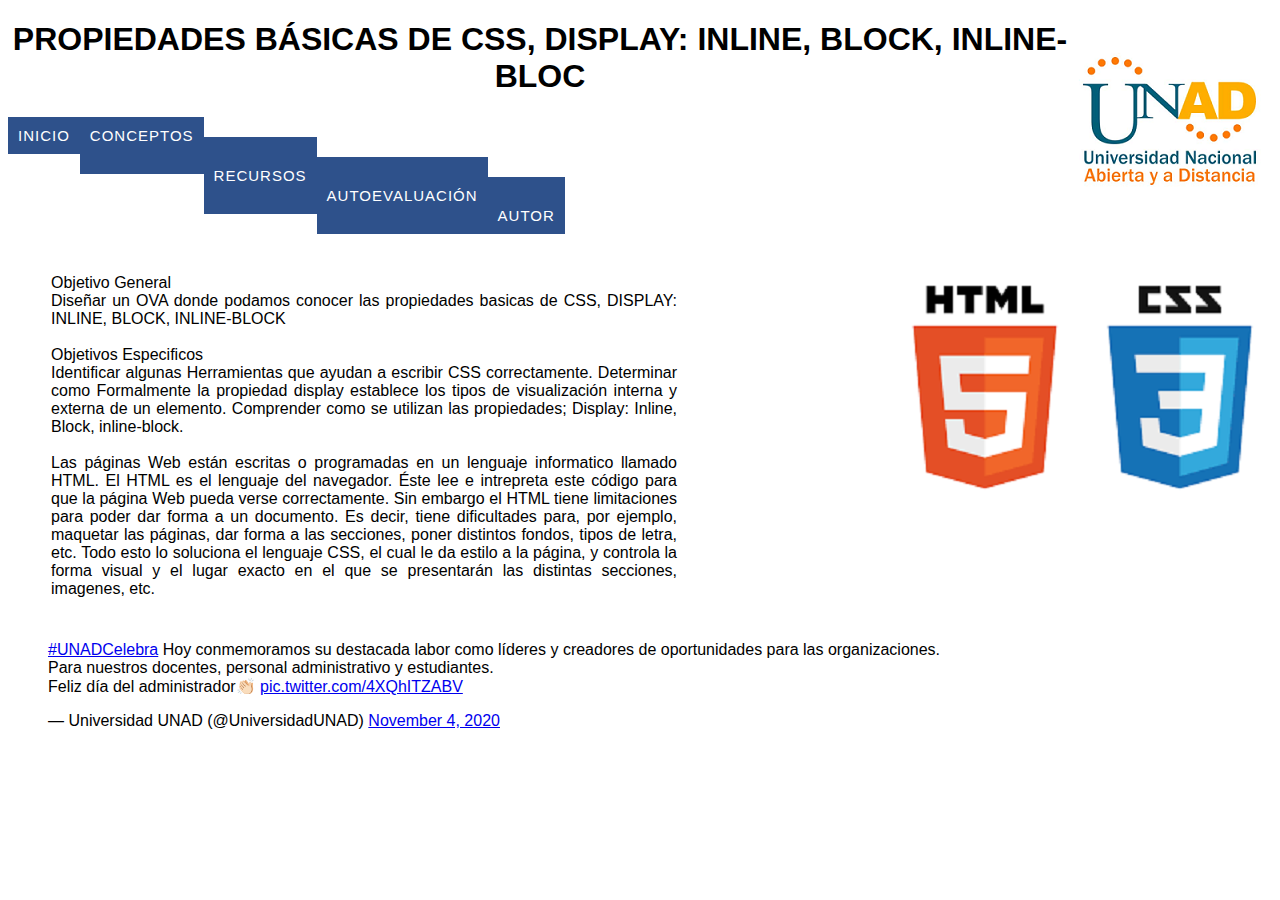
<file: index.html>
<!DOCTYPE html>
<html lang="en">
<head>
    <meta charset="UTF-8">
    <meta name="viewport" content="width=device-width, initial-scale=1.0">
    <title>Document</title>
    <link rel="stylesheet" href="Estilos.css">
</head>
<body>
    <p>
    <img src="logo-universidad-nacional-abierta-y-a-distancia.png" align="right">
    <h1 class="titulo"> PROPIEDADES BÁSICAS DE CSS, DISPLAY: INLINE, BLOCK, INLINE-BLOC </h1>
    </p>
    
    <nav id="menu">
        <ul>
        <li><a href="inicio.html">Inicio</a></li>
        <li><a href="#">Conceptos</a>
        <ul><li><a href="conceptos01.html">Conceptos I</a></li>
            <li><a href="conceptos02.html">Conceptos II</li></ul>
        </li>
        <li><a href="#">Recursos</a>
        <ul><li><a href="recursos01.html">Recursos I</a></li>
            <li><a href="recursos02.html">Recursos II</li></ul>
        </li>
        <li><a href="#">Autoevaluación</a>
        <ul><li><a href="autoevaluacion.html">Autoevaluación I</a></li>
            <li><a href="autoevaluacion02.html">Autoevaluación II</li></ul>
        </li>
        <li><a href="autor.html">Autor</a></li>
    </ul>
    </nav>
    <br><br><br>
                   
    
    <table class="tabla">
        <p>
            <img src="html_css_1.png" align="right">
        <tr>
            <td>
                Objetivo General
                <br>
                Diseñar un OVA donde podamos conocer las propiedades basicas de CSS, DISPLAY: INLINE, BLOCK, INLINE-BLOCK
                <br><br>

                Objetivos Especificos
                <br>
                Identificar algunas Herramientas que ayudan a escribir CSS correctamente.
                Determinar como Formalmente la propiedad display establece los tipos de visualización interna y externa de un elemento.
                Comprender como se utilizan las propiedades; Display: Inline, Block, inline-block.
                <br><br>

                Las páginas Web están escritas o programadas en un lenguaje informatico llamado HTML. El HTML es el lenguaje del navegador. Éste lee e intrepreta este código para que la página Web pueda verse correctamente.

Sin embargo el HTML tiene limitaciones para poder dar forma a un documento. Es decir, tiene dificultades para, por ejemplo, maquetar las páginas, dar forma a las secciones, poner distintos fondos, tipos de letra, etc. Todo esto lo soluciona el lenguaje CSS, el cual le da estilo a la página, y controla la forma visual y el lugar exacto en el que se presentarán las distintas secciones, imagenes, etc.
                

            </td>
        </tr>
    </table>
    <p>
    <aside>
        <blockquote class="twitter-tweet"><p lang="es" dir="ltr"><a href="https://twitter.com/hashtag/UNADCelebra?src=hash&amp;ref_src=twsrc%5Etfw">#UNADCelebra</a> Hoy conmemoramos su destacada labor como líderes y creadores de oportunidades para las organizaciones.<br>Para nuestros docentes, personal administrativo y estudiantes.<br>Feliz día del administrador👏🏻 <a href="https://t.co/4XQhITZABV">pic.twitter.com/4XQhITZABV</a></p>&mdash; Universidad UNAD (@UniversidadUNAD) <a href="https://twitter.com/UniversidadUNAD/status/1324012137967177733?ref_src=twsrc%5Etfw">November 4, 2020</a></blockquote> <script async src="https://platform.twitter.com/widgets.js" charset="utf-8"></script>
    </aside>
    
</body>
</html>
</file>
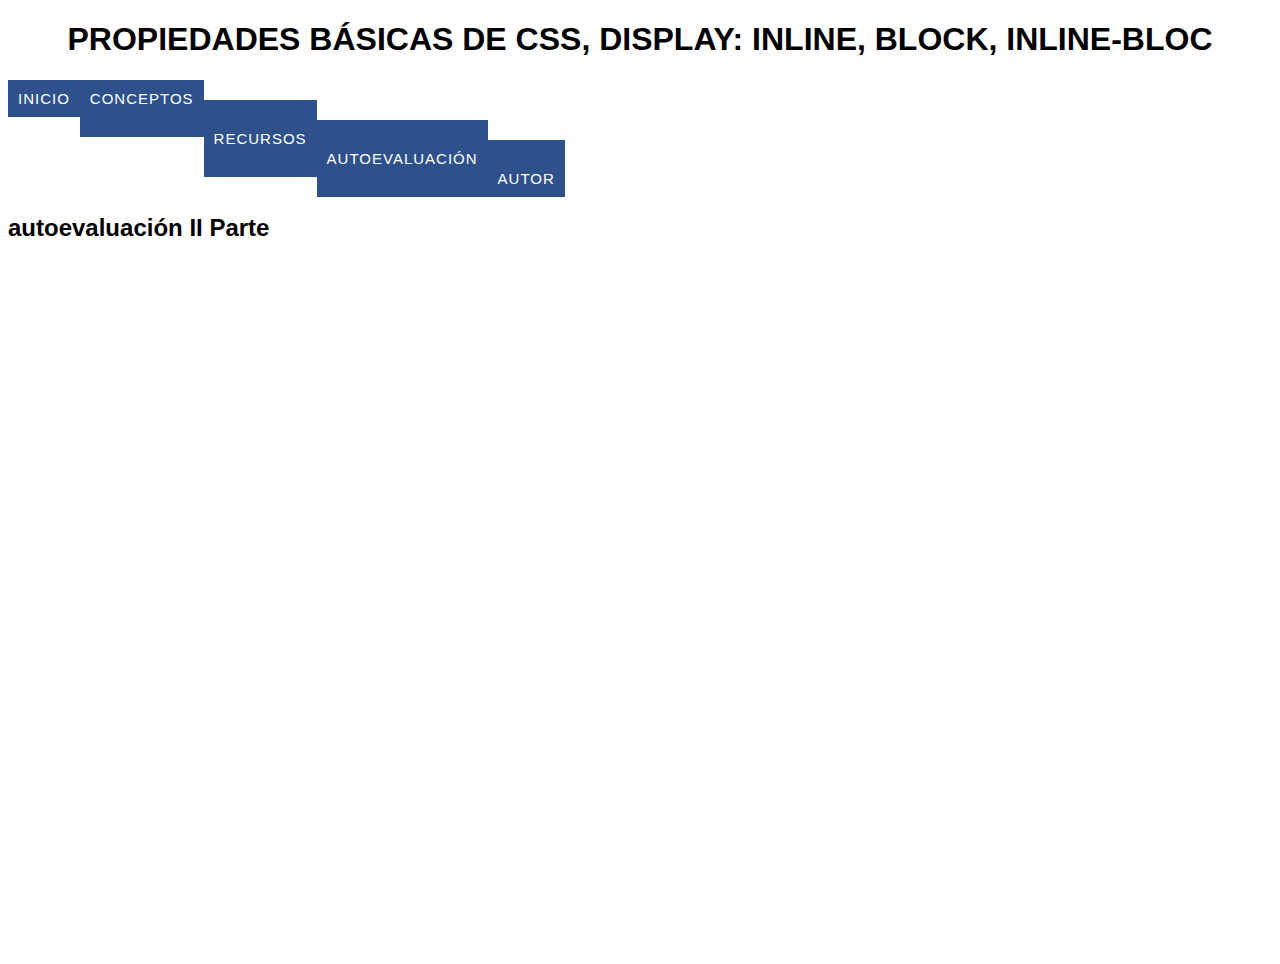
<file: autoevaluacion02.html>
<!DOCTYPE html>
<html lang="en">
<head>
    <meta charset="UTF-8">
    <meta name="viewport" content="width=device-width, initial-scale=1.0">
    <title>Document</title>
    <link rel="stylesheet" href="Estilos.css">
</head>
<body>
    <h1 class="titulo"> PROPIEDADES BÁSICAS DE CSS, DISPLAY: INLINE, BLOCK, INLINE-BLOC </h1>    
    <nav id="menu">
        <ul>
        <li><a href="inicio.html">Inicio</a></li>
        <li><a href="#">Conceptos</a>
        <ul><li><a href="conceptos01.html">Conceptos I</a></li>
            <li><a href="conceptos02.html">Conceptos II</li></ul>
        </li>
        <li><a href="#">Recursos</a>
        <ul><li><a href="recursos01.html">Recursos I</a></li>
            <li><a href="recursos02.html">Recursos II</li></ul>
        </li>
        <li><a href="#">Autoevaluación</a>
        <ul><li><a href="autoevaluacion.html">Autoevaluación I</a></li>
            <li><a href="autoevaluacion02.html">Autoevaluación II</li></ul>
        </li>
        <li><a href="autor.html">Autor</a></li>
    </ul>
    </nav>
    <br><br><br>

    <h2>autoevaluación II Parte</h2>
    <iframe width="795" height="690" frameborder="0" src="https://es.educaplay.com/juego/7812133-autoevaluacion_ii.html"></iframe>

    
</body>
</html>
</file>
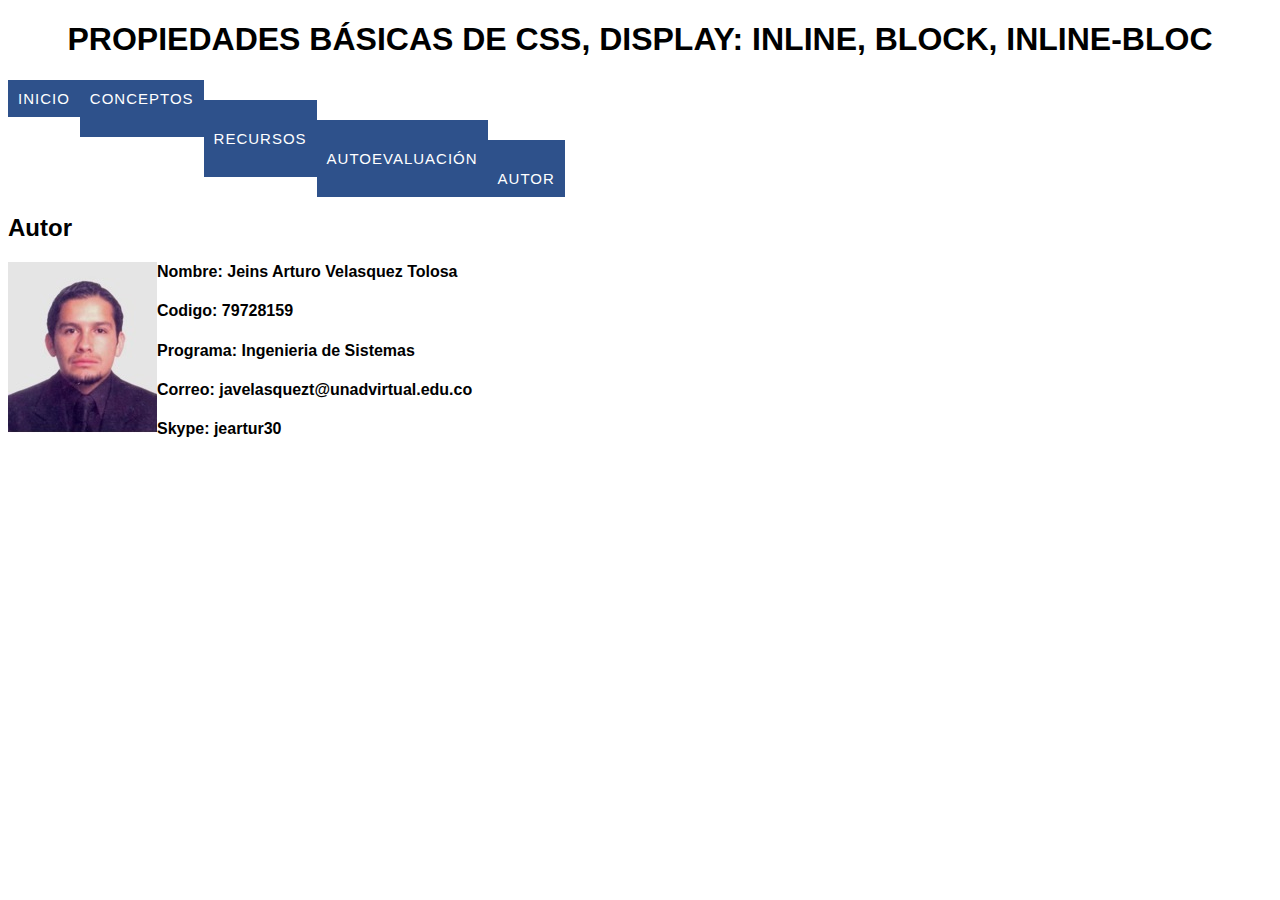
<file: autor.html>
<!DOCTYPE html>
<html lang="en">
<head>
    <meta charset="UTF-8">
    <meta name="viewport" content="width=device-width, initial-scale=1.0">
    <title>Document</title>
    <link rel="stylesheet" href="Estilos.css">
</head>
<body>
    <h1 class="titulo"> PROPIEDADES BÁSICAS DE CSS, DISPLAY: INLINE, BLOCK, INLINE-BLOC </h1>
    <nav id="menu">
        <ul>
        <li><a href="inicio.html">Inicio</a></li>
        <li><a href="#">Conceptos</a>
        <ul><li><a href="conceptos01.html">Conceptos I</a></li>
            <li><a href="conceptos02.html">Conceptos II</li></ul>
        </li>
        <li><a href="#">Recursos</a>
        <ul><li><a href="recursos01.html">Recursos I</a></li>
            <li><a href="recursos02.html">Recursos II</li></ul>
        </li>
        <li><a href="#">Autoevaluación</a>
        <ul><li><a href="autoevaluacion.html">Autoevaluación I</a></li>
            <li><a href="autoevaluacion02.html">Autoevaluación II</li></ul>
        </li>
        <li><a href="autor.html">Autor</a></li>
    </ul>
    </nav>
    <br><br><br>

    <h2>Autor</h2>
    <p>
       <img src="fotografia.jpg" align ="left">
    
    <h4>Nombre: Jeins Arturo Velasquez Tolosa</h4>
    <h4>Codigo: 79728159</h4>
    <h4>Programa: Ingenieria de Sistemas</h4>
    <h4>Correo: javelasquezt@unadvirtual.edu.co</h4>
    <h4>Skype: jeartur30</h4>
    <p>

    
</body>
</html>
</file>
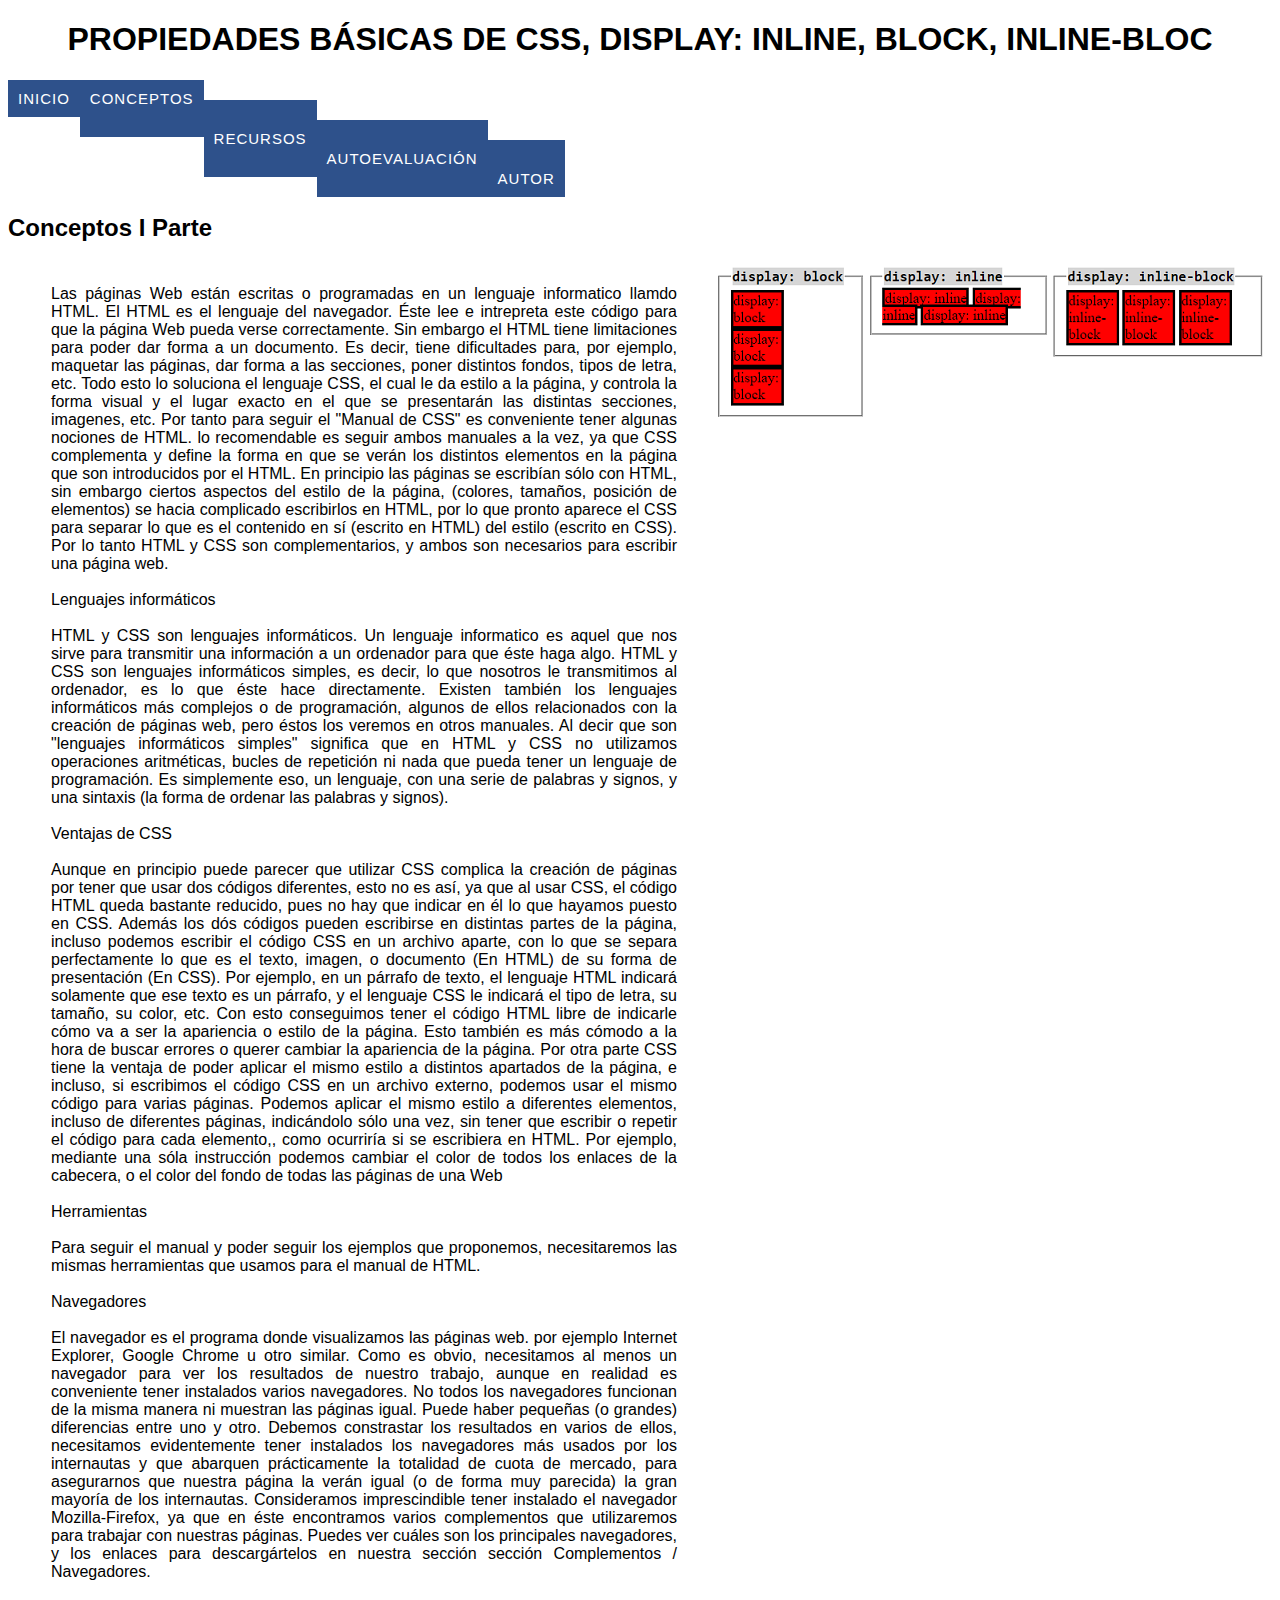
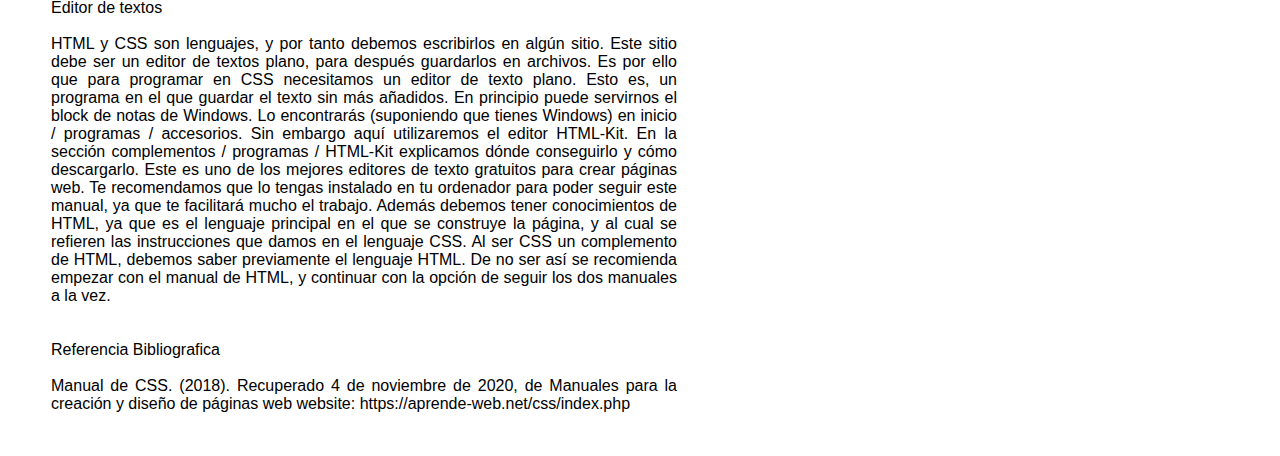
<file: conceptos01.html>
<!DOCTYPE html>
<html lang="en">
<head>
    <meta charset="UTF-8">
    <meta name="viewport" content="width=device-width, initial-scale=1.0">
    <title>Document</title>
    <link rel="stylesheet" href="Estilos.css">
</head>
<body>
    <h1 class="titulo"> PROPIEDADES BÁSICAS DE CSS, DISPLAY: INLINE, BLOCK, INLINE-BLOC </h1>    
    <nav id="menu">
        <ul>
        <li><a href="inicio.html">Inicio</a></li>
        <li><a href="#">Conceptos</a>
        <ul><li><a href="conceptos01.html">Conceptos I</a></li>
            <li><a href="conceptos02.html">Conceptos II</li></ul>
        </li>
        <li><a href="#">Recursos</a>
        <ul><li><a href="recursos01.html">Recursos I</a></li>
            <li><a href="recursos02.html">Recursos II</li></ul>
        </li>
        <li><a href="#">Autoevaluación</a>
        <ul><li><a href="autoevaluacion.html">Autoevaluación I</a></li>
            <li><a href="autoevaluacion02.html">Autoevaluación II</li></ul>
        </li>
        <li><a href="autor.html">Autor</a></li>
    </ul>
   </nav>
   <br><br><br>

    <h2>Conceptos I Parte</h2>

    <table class="tabla">
        <p>
            <img src="css-display-block-vs-inline-block_2.png" align="right">
            
        <tr>
            <td>
                Las páginas Web están escritas o programadas en un lenguaje informatico llamdo HTML. El HTML es el lenguaje del navegador. Éste lee e intrepreta este código para que la página Web pueda verse correctamente.
Sin embargo el HTML tiene limitaciones para poder dar forma a un documento. Es decir, tiene dificultades para, por ejemplo, maquetar las páginas, dar forma a las secciones, poner distintos fondos, tipos de letra, etc. Todo esto lo soluciona el lenguaje CSS, el cual le da estilo a la página, y controla la forma visual y el lugar exacto en el que se presentarán las distintas secciones, imagenes, etc.
Por tanto para seguir el "Manual de CSS" es conveniente tener algunas nociones de HTML. lo recomendable es seguir ambos manuales a la vez, ya que CSS complementa y define la forma en que se verán los distintos elementos en la página que son introducidos por el HTML.
En principio las páginas se escribían sólo con HTML, sin embargo ciertos aspectos del estilo de la página, (colores, tamaños, posición de elementos) se hacia complicado escribirlos en HTML, por lo que pronto aparece el CSS para separar lo que es el contenido en sí (escrito en HTML) del estilo (escrito en CSS). Por lo tanto HTML y CSS son complementarios, y ambos son necesarios para escribir una página web.
<br><br>
Lenguajes informáticos
<br><br>
HTML y CSS son lenguajes informáticos. Un lenguaje informatico es aquel que nos sirve para transmitir una información a un ordenador para que éste haga algo. HTML y CSS son lenguajes informáticos simples, es decir, lo que nosotros le transmitimos al ordenador, es lo que éste hace directamente.
Existen también los lenguajes informáticos más complejos o de programación, algunos de ellos relacionados con la creación de páginas web, pero éstos los veremos en otros manuales.
Al decir que son "lenguajes informáticos simples" significa que en HTML y CSS no utilizamos operaciones aritméticas, bucles de repetición ni nada que pueda tener un lenguaje de programación. Es simplemente eso, un lenguaje, con una serie de palabras y signos, y una sintaxis (la forma de ordenar las palabras y signos).
<br><br>
Ventajas de CSS
<br><br>
Aunque en principio puede parecer que utilizar CSS complica la creación de páginas por tener que usar dos códigos diferentes, esto no es así, ya que al usar CSS, el código HTML queda bastante reducido, pues no hay que indicar en él lo que hayamos puesto en CSS. Además los dós códigos pueden escribirse en distintas partes de la página, incluso podemos escribir el código CSS en un archivo aparte, con lo que se separa perfectamente lo que es el texto, imagen, o documento (En HTML) de su forma de presentación (En CSS).
Por ejemplo, en un párrafo de texto, el lenguaje HTML indicará solamente que ese texto es un párrafo, y el lenguaje CSS le indicará el tipo de letra, su tamaño, su color, etc. Con esto conseguimos tener el código HTML libre de indicarle cómo va a ser la apariencia o estilo de la página. Esto también es más cómodo a la hora de buscar errores o querer cambiar la apariencia de la página.
Por otra parte CSS tiene la ventaja de poder aplicar el mismo estilo a distintos apartados de la página, e incluso, si escribimos el código CSS en un archivo externo, podemos usar el mismo código para varias páginas. Podemos aplicar el mismo estilo a diferentes elementos, incluso de diferentes páginas, indicándolo sólo una vez, sin tener que escribir o repetir el código para cada elemento,, como ocurriría si se escribiera en HTML.
Por ejemplo, mediante una sóla instrucción podemos cambiar el color de todos los enlaces de la cabecera, o el color del fondo de todas las páginas de una Web
<br><br>
Herramientas
<br><br>
Para seguir el manual y poder seguir los ejemplos que proponemos, necesitaremos las mismas herramientas que usamos para el manual de HTML.
<br><br>
Navegadores
<br><br>
El navegador es el programa donde visualizamos las páginas web. por ejemplo Internet Explorer, Google Chrome u otro similar.
Como es obvio, necesitamos al menos un navegador para ver los resultados de nuestro trabajo, aunque en realidad es conveniente tener instalados varios navegadores. No todos los navegadores funcionan de la misma manera ni muestran las páginas igual. Puede haber pequeñas (o grandes) diferencias entre uno y otro. Debemos constrastar los resultados en varios de ellos, necesitamos evidentemente tener instalados los navegadores más usados por los internautas y que abarquen prácticamente la totalidad de cuota de mercado, para asegurarnos que nuestra página la verán igual (o de forma muy parecida) la gran mayoría de los internautas.
Consideramos imprescindible tener instalado el navegador Mozilla-Firefox, ya que en éste encontramos varios complementos que utilizaremos para trabajar con nuestras páginas.
Puedes ver cuáles son los principales navegadores, y los enlaces para descargártelos en nuestra sección sección Complementos / Navegadores.
<br><br>
Editor de textos
<br><br>
HTML y CSS son lenguajes, y por tanto debemos escribirlos en algún sitio. Este sitio debe ser un editor de textos plano, para después guardarlos en archivos.
Es por ello que para programar en CSS necesitamos un editor de texto plano. Esto es, un programa en el que guardar el texto sin más añadidos. En principio puede servirnos el block de notas de Windows. Lo encontrarás (suponiendo que tienes Windows) en inicio / programas / accesorios.
Sin embargo aquí utilizaremos el editor HTML-Kit. En la sección complementos / programas / HTML-Kit explicamos dónde conseguirlo y cómo descargarlo. Este es uno de los mejores editores de texto gratuitos para crear páginas web. Te recomendamos que lo tengas instalado en tu ordenador para poder seguir este manual, ya que te facilitará mucho el trabajo.
Además debemos tener conocimientos de HTML, ya que es el lenguaje principal en el que se construye la página, y al cual se refieren las instrucciones que damos en el lenguaje CSS.
Al ser CSS un complemento de HTML, debemos saber previamente el lenguaje HTML. De no ser así se recomienda empezar con el manual de HTML, y continuar con la opción de seguir los dos manuales a la vez.
<br><br><br>
Referencia Bibliografica
<br><br>
Manual de CSS. (2018). Recuperado 4 de noviembre de 2020, de Manuales para la creación y diseño de páginas web website: https://aprende-web.net/css/index.php  

            </td>
        </tr>
    </table>
    
        

    
</body>
</html>
</file>
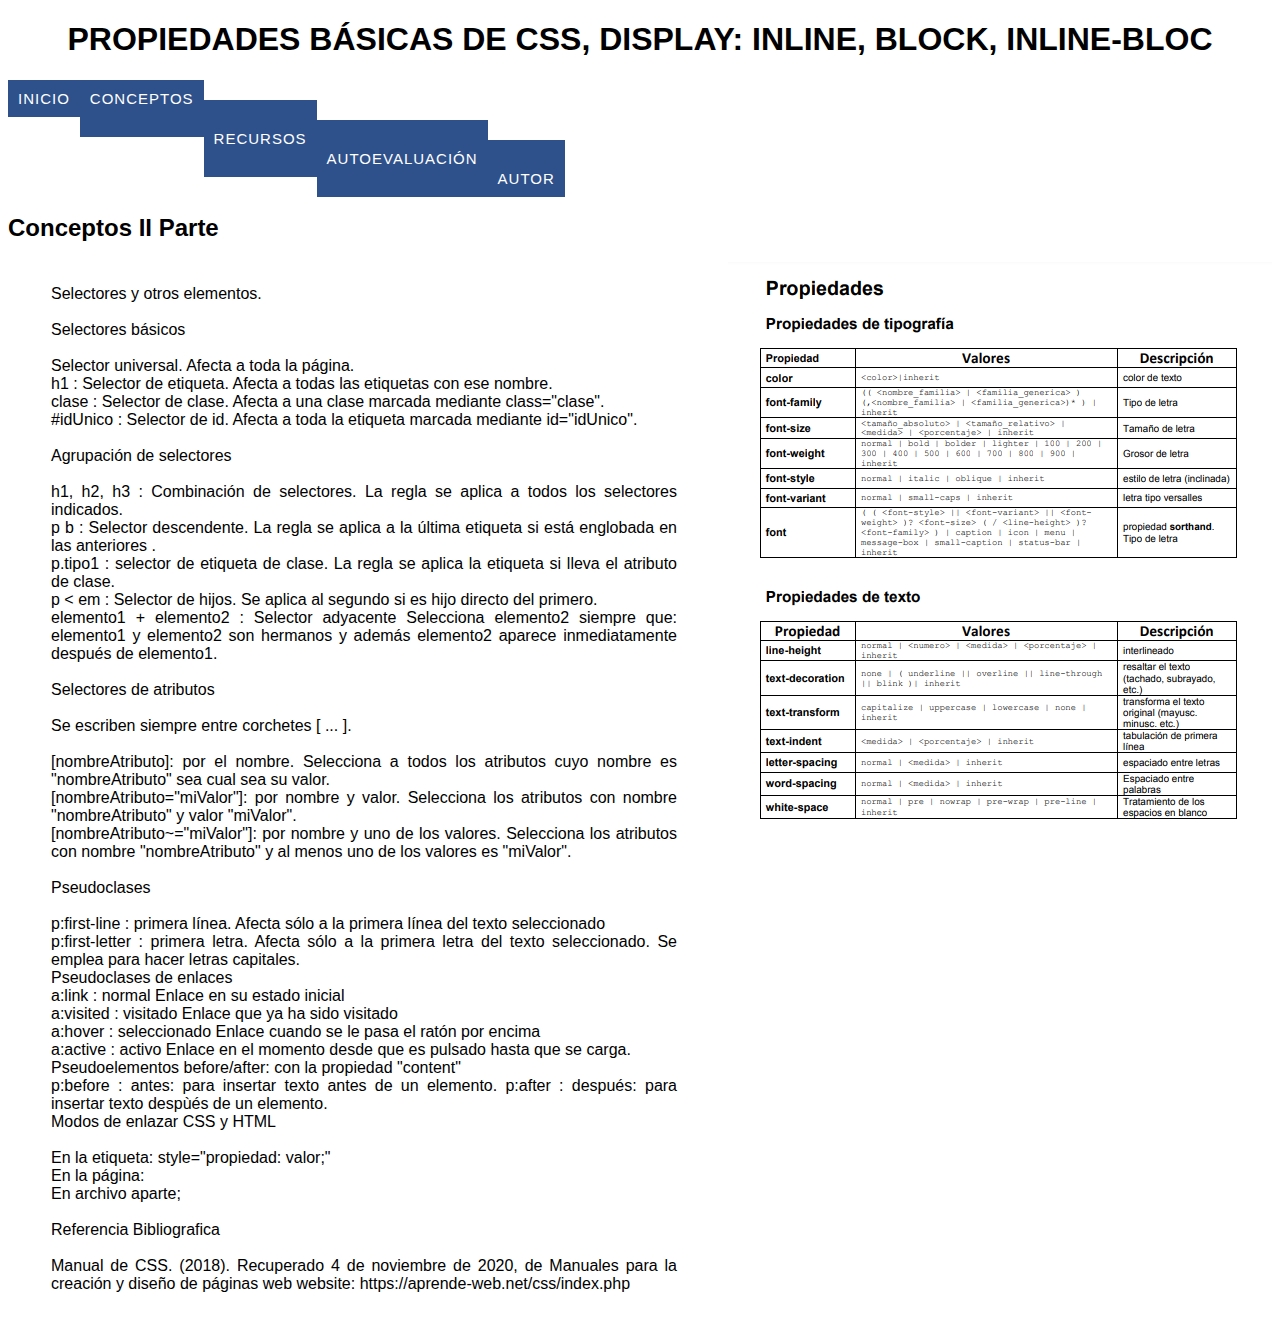
<file: conceptos02.html>
<!DOCTYPE html>
<html lang="en">
<head>
    <meta charset="UTF-8">
    <meta name="viewport" content="width=device-width, initial-scale=1.0">
    <title>Document</title>
    <link rel="stylesheet" href="Estilos.css">
</head>
<body>
    <h1 class="titulo"> PROPIEDADES BÁSICAS DE CSS, DISPLAY: INLINE, BLOCK, INLINE-BLOC </h1>    
    <nav id="menu">
        <ul>
        <li><a href="inicio.html">Inicio</a></li>
        <li><a href="#">Conceptos</a>
        <ul><li><a href="conceptos01.html">Conceptos I</a></li>
            <li><a href="conceptos02.html">Conceptos II</li></ul>
        </li>
        <li><a href="#">Recursos</a>
        <ul><li><a href="recursos01.html">Recursos I</a></li>
            <li><a href="recursos02.html">Recursos II</li></ul>
        </li>
        <li><a href="#">Autoevaluación</a>
        <ul><li><a href="autoevaluacion.html">Autoevaluación I</a></li>
            <li><a href="autoevaluacion02.html">Autoevaluación II</li></ul>
        </li>
        <li><a href="autor.html">Autor</a></li>
    </ul>
    </nav>
    <br><br><br>

    <h2>Conceptos II Parte</h2>

    <table class="tabla">
        <p>
            <img src="propiedades_1.PNG" align="right">
            
        <tr>
            <td>
                Selectores y otros elementos.
                <br><br>
Selectores básicos
<br><br>
Selector universal. Afecta a toda la página.
<br>
h1 : Selector de etiqueta. Afecta a todas las etiquetas con ese nombre.
<br>
clase : Selector de clase. Afecta a una clase marcada mediante class="clase".
<br>
#idUnico : Selector de id. Afecta a toda la etiqueta marcada mediante id="idUnico".
<br><br>
Agrupación de selectores
<br><br>
h1, h2, h3 : Combinación de selectores. La regla se aplica a todos los selectores
indicados.
<br>
p b : Selector descendente. La regla se aplica a la última etiqueta si está englobada
en las anteriores .
<br>
p.tipo1 : selector de etiqueta de clase. La regla se aplica la etiqueta si lleva el
atributo de clase.
 <br>
p < em : Selector de hijos. Se aplica al segundo si es hijo directo del primero.
<br>
elemento1 + elemento2 : Selector adyacente Selecciona elemento2 siempre que:
elemento1 y elemento2 son hermanos y además elemento2 aparece inmediatamente
después de elemento1.
<br><br>
Selectores de atributos
<br><br>
Se escriben siempre entre corchetes [ ... ].
<br><br>
[nombreAtributo]: por el nombre. Selecciona a todos los atributos cuyo nombre es
"nombreAtributo" sea cual sea su valor.
<br>
[nombreAtributo="miValor"]: por nombre y valor. Selecciona los atributos con
nombre "nombreAtributo" y valor "miValor".
<br>
[nombreAtributo~="miValor"]: por nombre y uno de los valores. Selecciona los
atributos con nombre "nombreAtributo" y al menos uno de los valores es "miValor". 
<br><br>
Pseudoclases
<br><br>
p:first-line : primera línea. Afecta sólo a la primera línea del texto seleccionado
<br>
p:first-letter : primera letra. Afecta sólo a la primera letra del texto
seleccionado. Se emplea para hacer letras capitales.
<br>
Pseudoclases de enlaces
<br>
a:link : normal Enlace en su estado inicial
<br>
a:visited : visitado Enlace que ya ha sido visitado
<br>
a:hover : seleccionado Enlace cuando se le pasa el ratón por encima
<br>
a:active : activo Enlace en el momento desde que es pulsado hasta que se carga.
<br>
Pseudoelementos before/after: con la propiedad "content"
<br>
p:before : antes: para insertar texto antes de un elemento. p:after : después: para insertar texto despùés de un elemento.
<br>
Modos de enlazar CSS y HTML
<br><br>
En la etiqueta: style="propiedad: valor;"
<br>
En la página: <style type="text/css"> </style>
<br>
En archivo aparte; <link rel="stylesheet" type="text/css" href="" 
<br><br><br>
Referencia Bibliografica
<br><br>
Manual de CSS. (2018). Recuperado 4 de noviembre de 2020, de Manuales para la creación y diseño de páginas web website: https://aprende-web.net/css/index.php  

            </td>
        </tr>
    </table>
    
    
</body>
</html>
</file>
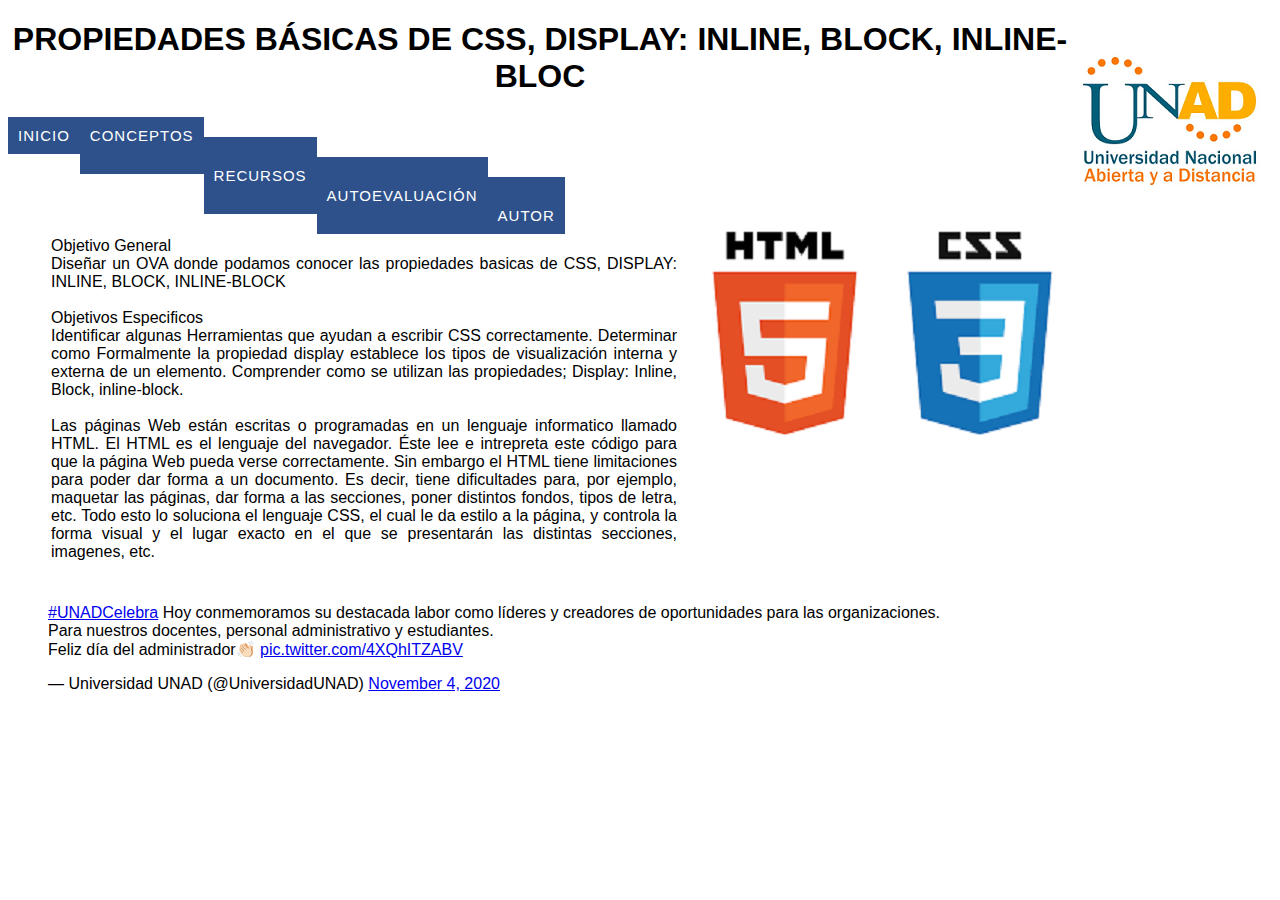
<file: inicio.html>
<!DOCTYPE html>
<html lang="es">
<head>
    <meta charset="UTF-8">
    <meta name="viewport" content="width=device-width, initial-scale=1.0">
    <title>OVI PROPIEDADES BÁSICAS DE CSS, DISPLAY: INLINE, BLOCK, INLINE-BLOCK</title>
    <link rel="stylesheet" href="Estilos.css">
</head>
<body>
    <p>
    <img src="logo-universidad-nacional-abierta-y-a-distancia.png" align="right">
    <h1 class="titulo"> PROPIEDADES BÁSICAS DE CSS, DISPLAY: INLINE, BLOCK, INLINE-BLOC </h1>
    </p>
    <nav id="menu">
        <ul>
        <li><a href="inicio.html">Inicio</a></li>
        <li><a href="#">Conceptos</a>
        <ul><li><a href="conceptos01.html">Conceptos I</a></li>
            <li><a href="conceptos02.html">Conceptos II</li></ul>
        </li>
        <li><a href="#">Recursos</a>
        <ul><li><a href="recursos01.html">Recursos I</a></li>
            <li><a href="recursos02.html">Recursos II</li></ul>
        </li>
        <li><a href="#">Autoevaluación</a>
        <ul><li><a href="autoevaluacion.html">Autoevaluación I</a></li>
            <li><a href="autoevaluacion02.html">Autoevaluación II</li></ul>
        </li>
        <li><a href="autor.html">Autor</a></li>
    </ul>
   </nav>
    
   
    <table class="tabla">
        <p>
            <img src="html_css_1.png" align="right">
        <tr>
            <td>
                Objetivo General
                <br>
                Diseñar un OVA donde podamos conocer las propiedades basicas de CSS, DISPLAY: INLINE, BLOCK, INLINE-BLOCK
                <br><br>

                Objetivos Especificos
                <br>
                Identificar algunas Herramientas que ayudan a escribir CSS correctamente.
                Determinar como Formalmente la propiedad display establece los tipos de visualización interna y externa de un elemento.
                Comprender como se utilizan las propiedades; Display: Inline, Block, inline-block.
                <br><br>

                Las páginas Web están escritas o programadas en un lenguaje informatico llamado HTML. El HTML es el lenguaje del navegador. Éste lee e intrepreta este código para que la página Web pueda verse correctamente.

Sin embargo el HTML tiene limitaciones para poder dar forma a un documento. Es decir, tiene dificultades para, por ejemplo, maquetar las páginas, dar forma a las secciones, poner distintos fondos, tipos de letra, etc. Todo esto lo soluciona el lenguaje CSS, el cual le da estilo a la página, y controla la forma visual y el lugar exacto en el que se presentarán las distintas secciones, imagenes, etc.
                

            </td>
        </tr>
    </table>
    <p>
    <aside>
        <blockquote class="twitter-tweet"><p lang="es" dir="ltr"><a href="https://twitter.com/hashtag/UNADCelebra?src=hash&amp;ref_src=twsrc%5Etfw">#UNADCelebra</a> Hoy conmemoramos su destacada labor como líderes y creadores de oportunidades para las organizaciones.<br>Para nuestros docentes, personal administrativo y estudiantes.<br>Feliz día del administrador👏🏻 <a href="https://t.co/4XQhITZABV">pic.twitter.com/4XQhITZABV</a></p>&mdash; Universidad UNAD (@UniversidadUNAD) <a href="https://twitter.com/UniversidadUNAD/status/1324012137967177733?ref_src=twsrc%5Etfw">November 4, 2020</a></blockquote> <script async src="https://platform.twitter.com/widgets.js" charset="utf-8"></script>
    </aside>
    
</body>
</html>
</file>
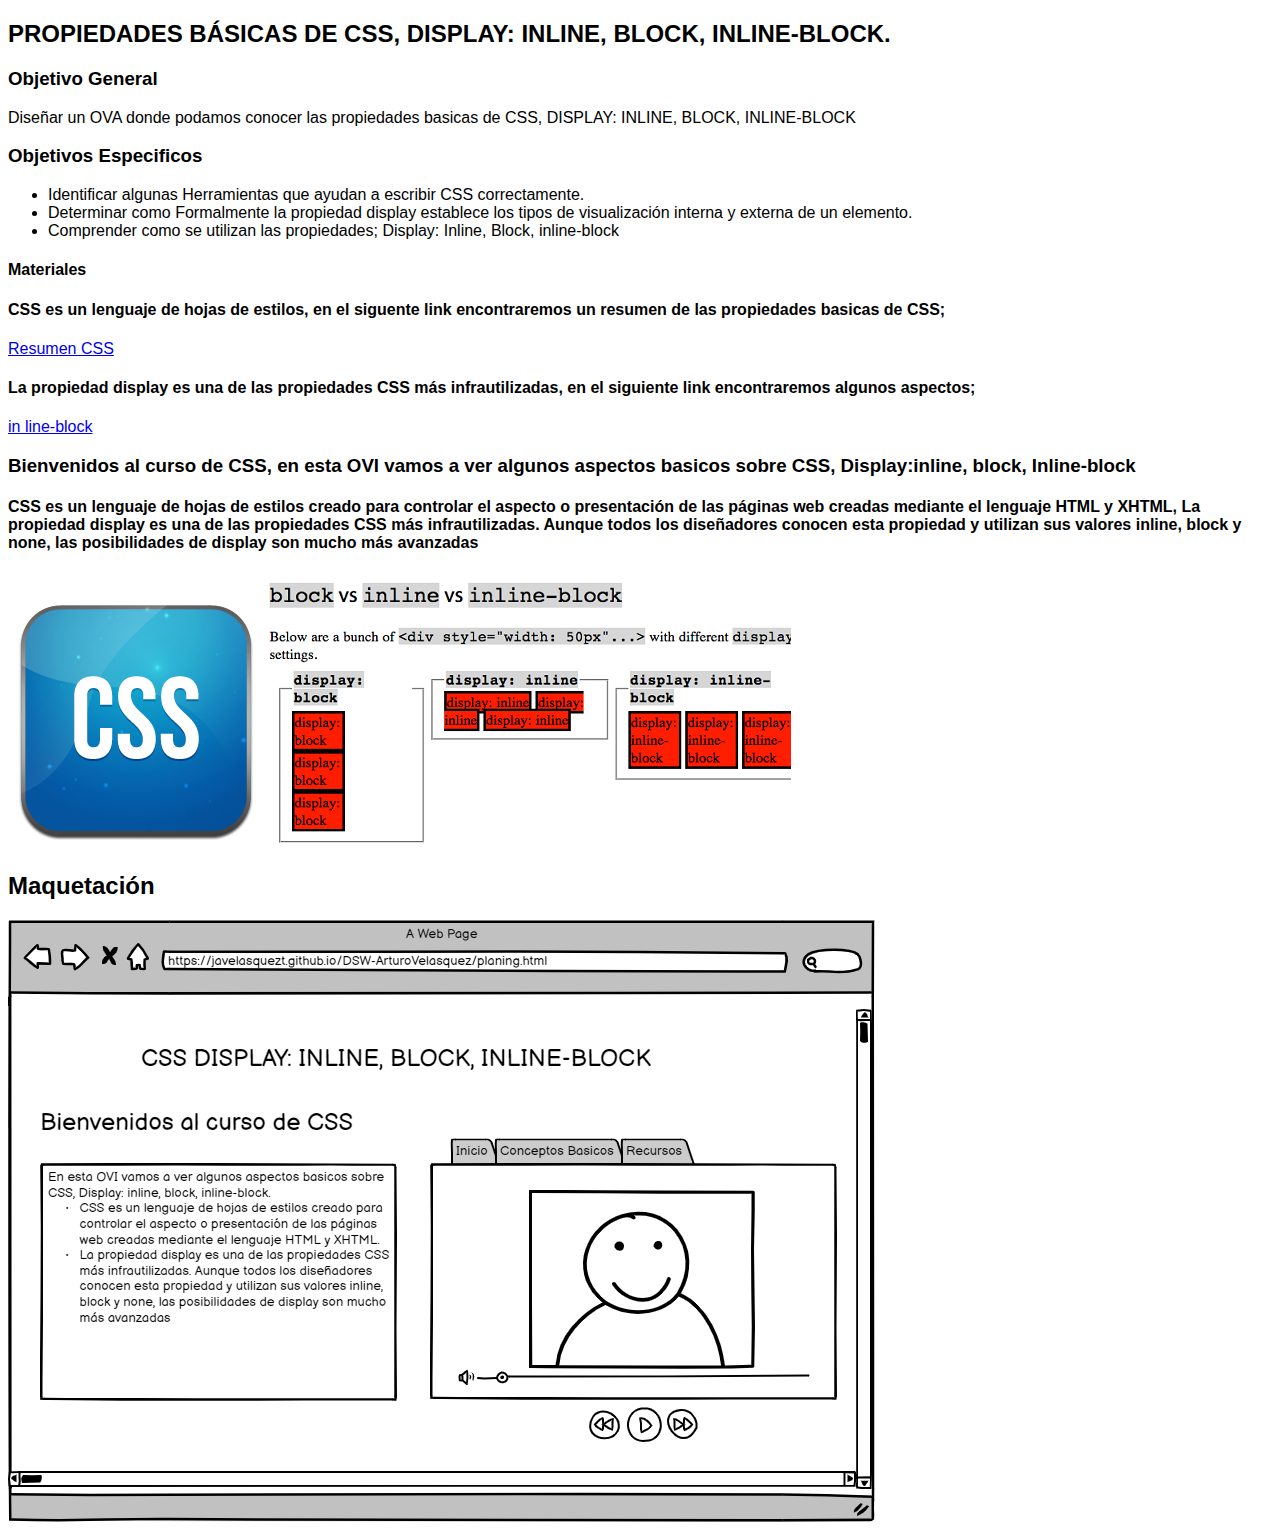
<file: planing.html>
<!DOCTYPE html>
<html lang="es">
<head>
    <meta charset="UTF-8">
    <meta name="viewport" content="width=device-width, initial-scale=1.0">
    <title>Borrador del contenido</title>
    <link rel="stylesheet" href="Estilos.css">
</head>
<body>
    <h2>PROPIEDADES BÁSICAS DE CSS, DISPLAY: INLINE, BLOCK, INLINE-BLOCK.</h2>
        <h3>Objetivo General</h3>
            <p>Diseñar un OVA donde podamos conocer las propiedades basicas de CSS, DISPLAY: INLINE, BLOCK, INLINE-BLOCK </p>
                <h3>Objetivos Especificos</h3>
                <ul>
                    <li>Identificar algunas Herramientas que ayudan a escribir CSS correctamente. </li>
                    <li>Determinar como Formalmente la propiedad display establece los tipos de visualización interna y externa de un elemento.</li>
                    <li>Comprender como se utilizan las propiedades; Display: Inline, Block, inline-block </li>
                </ul>


            
            <h4>Materiales</h4>
            <h4>CSS es un lenguaje de hojas de estilos, en el siguente link encontraremos un resumen de las propiedades basicas de CSS;</h4>
            <a href="https://aprende-web.net/css/objetos/Resumen_CSS.pdf">Resumen CSS</a>
            <h4>La propiedad display es una de las propiedades CSS más infrautilizadas, en el siguiente link encontraremos algunos aspectos;</h4>   
            <a href="https://es.learnlayout.com/inline-block.html">in line-block</a>
            <h3>Bienvenidos al curso de CSS, en esta OVI vamos a ver algunos aspectos basicos sobre CSS, Display:inline, block, Inline-block</h3>
            <h4>CSS es un lenguaje de hojas de estilos creado para controlar el aspecto o presentación de las páginas web creadas mediante el lenguaje HTML y XHTML, La propiedad display es una de las propiedades CSS más infrautilizadas. Aunque todos los diseñadores conocen esta propiedad y utilizan sus valores inline, block y none, las posibilidades de display son mucho más avanzadas</h4>
            <img src="css-lo-nuevo.png" alt="css">
            <img src="css-display-block-vs-inline-block.png" alt="display">
            <h2>Maquetación</h2>
            <img src="Maquetación OVA.png" alt="Maqueta OVA">
                      
    
    
   
</body>
</html>
</file>
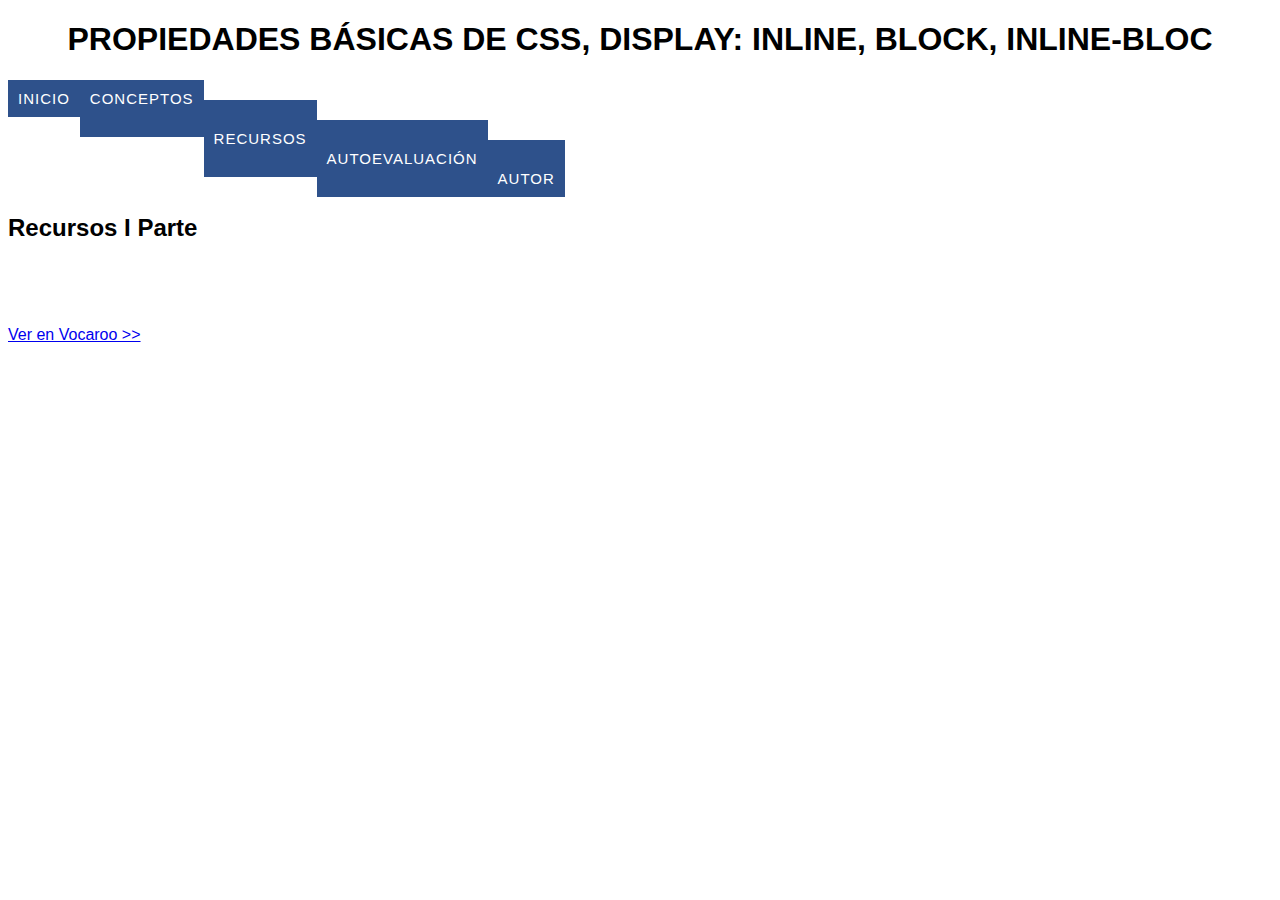
<file: recursos01.html>
<!DOCTYPE html>
<html lang="en">
<head>
    <meta charset="UTF-8">
    <meta name="viewport" content="width=device-width, initial-scale=1.0">
    <title>Document</title>
    <link rel="stylesheet" href="Estilos.css">
</head>
<body>
    <h1 class="titulo"> PROPIEDADES BÁSICAS DE CSS, DISPLAY: INLINE, BLOCK, INLINE-BLOC </h1>
    <nav id="menu">
        <ul>
        <li><a href="inicio.html">Inicio</a></li>
        <li><a href="#">Conceptos</a>
        <ul><li><a href="conceptos01.html">Conceptos I</a></li>
            <li><a href="conceptos02.html">Conceptos II</li></ul>
        </li>
        <li><a href="#">Recursos</a>
        <ul><li><a href="recursos01.html">Recursos I</a></li>
            <li><a href="recursos02.html">Recursos II</li></ul>
        </li>
        <li><a href="#">Autoevaluación</a>
        <ul><li><a href="autoevaluacion.html">Autoevaluación I</a></li>
            <li><a href="autoevaluacion02.html">Autoevaluación II</li></ul>
        </li>
        <li><a href="autor.html">Autor</a></li>
    </ul>
    </nav>
    <br><br><br>

    <h2>Recursos I Parte</h2>
    <div><iframe width="300" height="60" src="https://vocaroo.com/embed/12rLMMFN02Pe?autoplay=0" frameborder="0" allow="autoplay"></iframe><br><a href="https://voca.ro/12rLMMFN02Pe" title="Grabadora de voz Vocaroo" target="_blank">Ver en Vocaroo &gt;&gt;</a></div>
       

    
</body>
</html>
</file>
<file: Estilos.css>
body{
    font-family: 'Franklin Gothic Medium', 'Arial Narrow', Arial, sans-serif;
}
.titulo{
    text-align:center ;
    font-family: 'Franklin Gothic Medium', 'Arial Narrow', Arial, sans-serif;
}
.tabla{
    width: 50%;
    margin: 40px;
    text-align: justify;
}
/* menu */

#menu ul {
    list-style:none;
    margin:0;
    padding:0;
   }
   
   /* items del menu */
   
   #menu ul li {
    background-color:#2e518b;
   }
/* enlaces del menu */

#menu ul a {
    display:block;
    color:#fff;
    text-decoration:none;
    font-weight:400;
    font-size:15px;
    padding:10px;
    font-family:'Franklin Gothic Medium', 'Arial Narrow', Arial, sans-serif;
    text-transform:uppercase;
    letter-spacing:1px;
   }

/* items del menu */

#menu ul li {
 position:relative;
 float:left;
 margin:0;
 padding:0;
}

/* efecto al pasar el ratón por los items del menu */

#menu ul li:hover {
 background:#5b78a7;
}
#menu ul ul {
    display:none;
    position:absolute;
    top:100%;
    left:0;
    background:#eee;
    padding:0;
   }
   
   /* items del menu desplegable */
   
   #menu ul ul li {
    float:none;
    width:150px
   }
   
   /* enlaces de los items del menu desplegable */
   
   #menu ul ul a {
    line-height:120%;
    padding:10px 15px;
   }
   
   /* items del menu desplegable al pasar el ratón */
   
   #menu ul li:hover > ul {
    display:block;
   }
</file>
